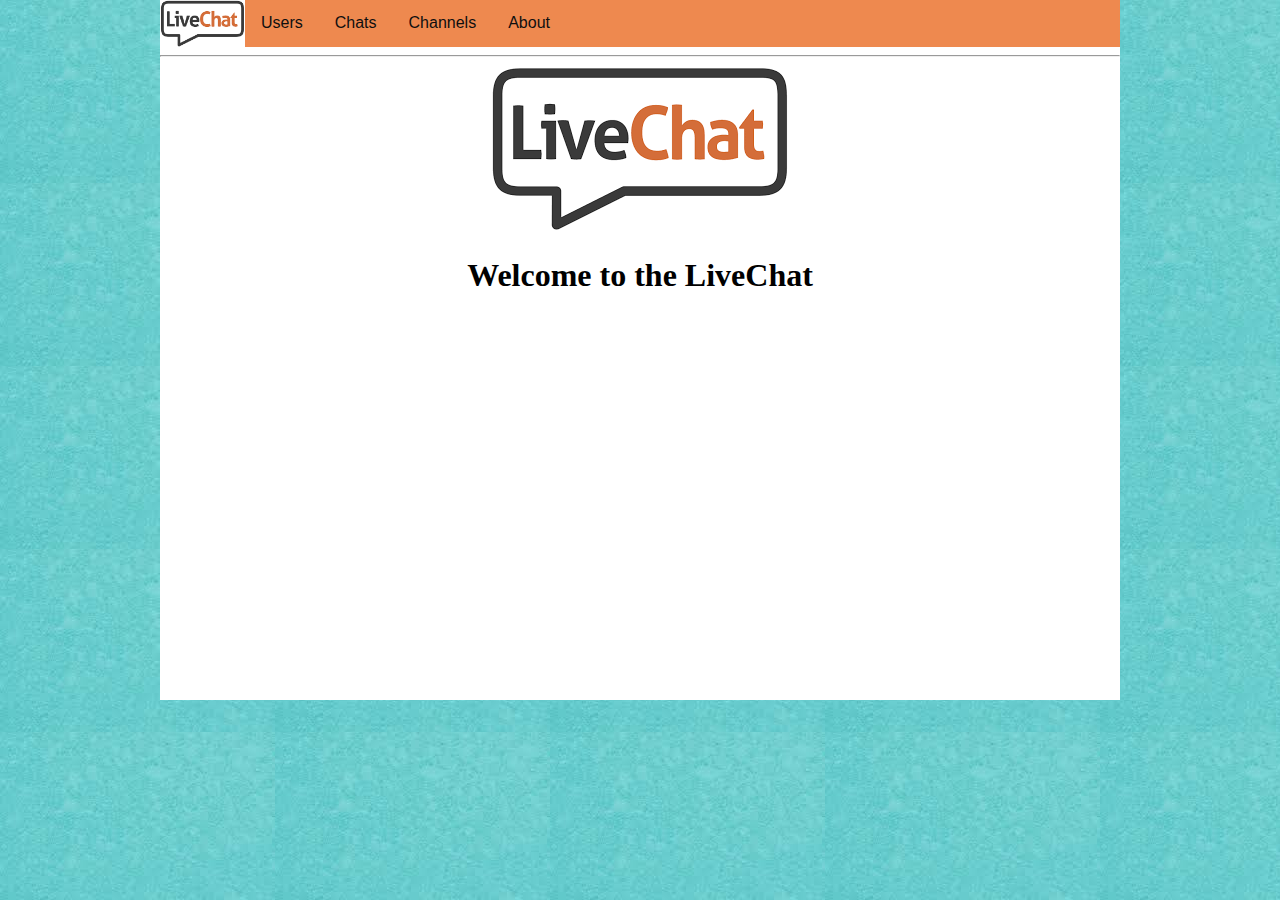
<file: index.html>
<!DOCTYPE html>
<html lang="en">
<head>
  <link rel="shortcut icon" href="images/logo.png">
  <link rel="stylesheet" type="text/css" href="stylesheets/style.css">
  <meta charset="UTF-8">
  <meta name="viewport" content="width=device-width, initial-scale=1.0">
  <meta http-equiv="X-UA-Compatible" content="ie=edge">
  <title>LiveChat</title>
</head>
<body>
  <ul class="menu">
    <li><a id="logo" href="index.html"><img src="images/logo.png" alt="site_logo"></a></li>
    <li><a href="users.html">Users</a></li>
    <li><a href="chats.html">Chats</a></li>
    <li><a href="channels.html">Channels</a></li>
    <li><a href="about.html">About</a></li>
  </ul>
  <hr>
  <div class="container">
    <div class="heading">
      <img src="images/logo.png" alt="">
      <h1>Welcome to the LiveChat</h1>
    </div>
  </div>
</body>
</html>
</file>
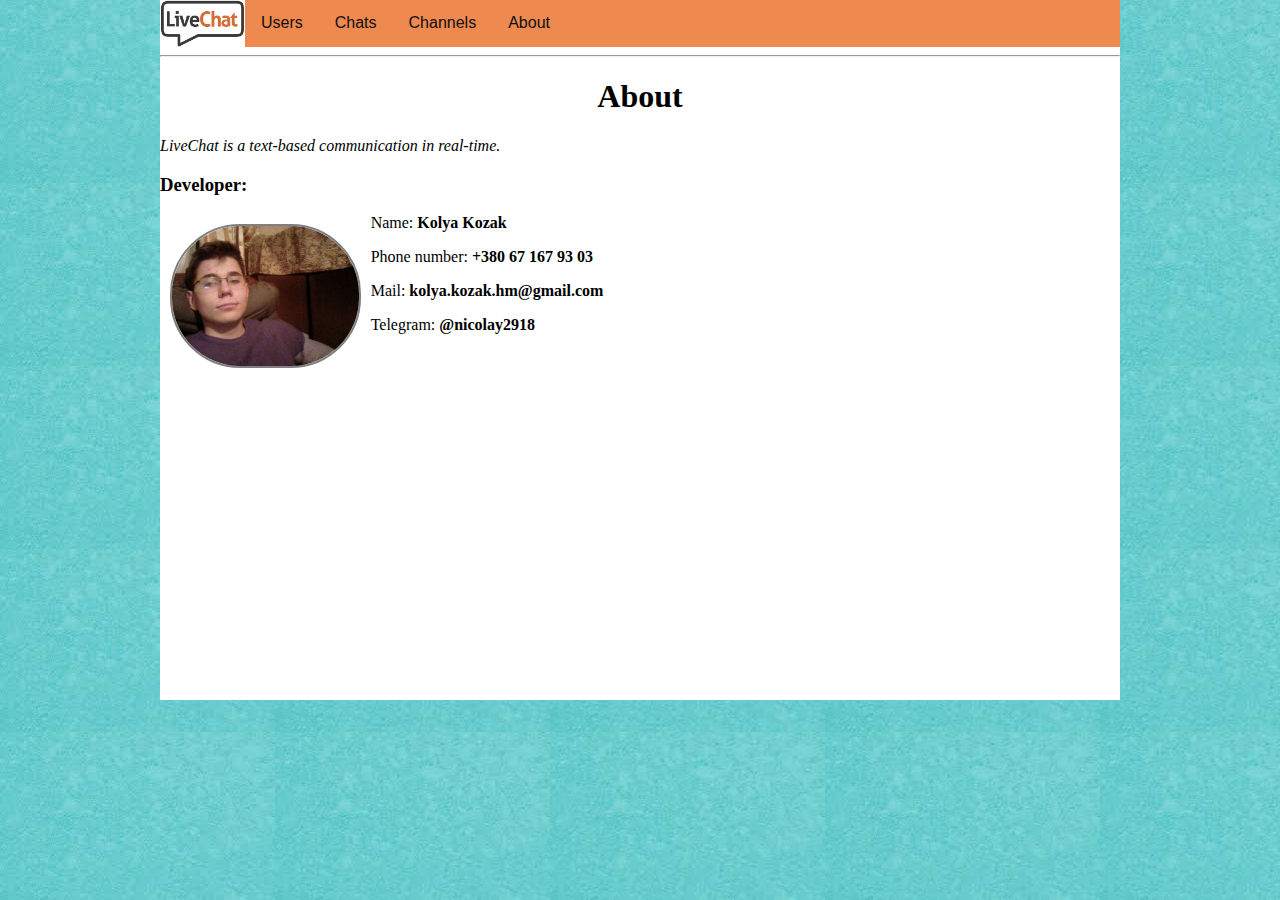
<file: about.html>
<!DOCTYPE html>
<html lang="en">
<head>
  <link rel="shortcut icon" href="images/logo.png">
  <link rel="stylesheet" type="text/css" href="stylesheets/style.css">
  <link rel="stylesheet" type="text/css" href="stylesheets/about.css">
  <meta charset="UTF-8">
  <meta name="viewport" content="width=device-width, initial-scale=1.0">
  <meta http-equiv="X-UA-Compatible" content="ie=edge">
  <title>About</title>
</head>
<body>
  <ul class="menu">
    <li><a id="logo" href="index.html"><img src="images/logo.png" alt="site_logo"></a></li>
    <li><a href="users.html">Users</a></li>
    <li><a href="chats.html">Chats</a></li>
    <li><a href="channels.html">Channels</a></li>
    <li><a href="about.html">About</a></li>
  </ul>
  <hr>
  <div class="heading">
      <h1>About</h1>
  </div>
  <div class="container">
    <p><em>LiveChat is a text-based communication in real-time.</em></p>
    <h3>Developer:</h3>
    <img id="dev_image" src="images/dev.jpg" alt="Developer's photo">
    <p>Name: <strong>Kolya Kozak</strong></p>
    <p>Phone number: <strong>+380 67 167 93 03</strong></p>
    <p>Mail: <strong>kolya.kozak.hm@gmail.com</strong></p>
    <p>Telegram: <strong>@nicolay2918</strong></p>
  </div>
</body>
</html>
</file>
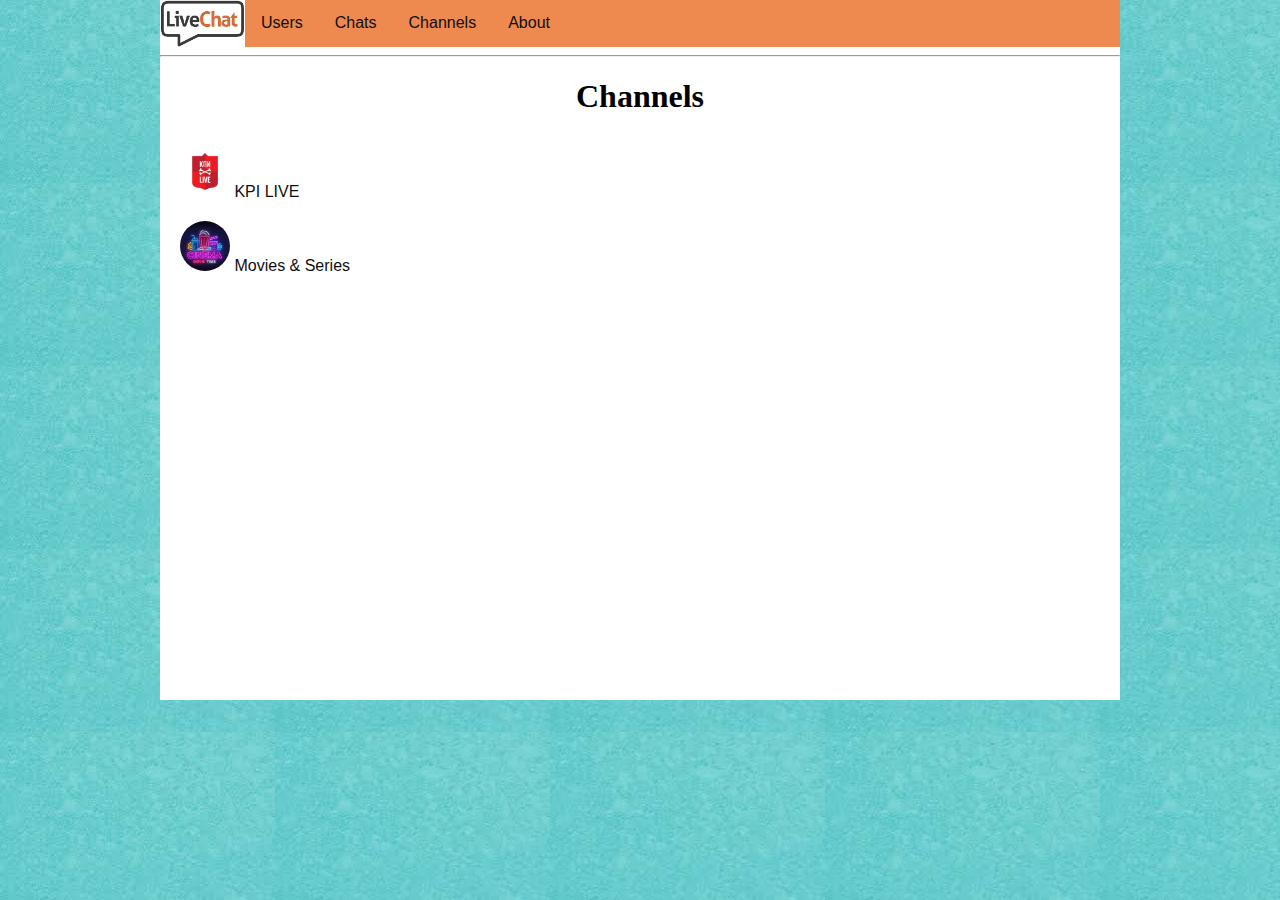
<file: channels.html>
<!DOCTYPE html>
<html lang="en">
<head>
  <link rel="shortcut icon" href="images/logo.png">
  <link rel="stylesheet" type="text/css" href="stylesheets/style.css">
  <link rel="stylesheet" type="text/css" href="stylesheets/ch.css">
  <meta charset="UTF-8">
  <meta name="viewport" content="width=device-width, initial-scale=1.0">
  <meta http-equiv="X-UA-Compatible" content="ie=edge">
  <title>Channels</title>
</head>
<body>
  <ul class="menu">
    <li><a id="logo" href="index.html"><img src="images/logo.png" alt="site_logo"></a></li>
    <li><a href="users.html">Users</a></li>
    <li><a href="chats.html">Chats</a></li>
    <li><a href="channels.html">Channels</a></li>
    <li><a href="about.html">About</a></li>
  </ul>
  <hr>
  <div class="heading">
      <h1>Channels</h1>
  </div>
  <div class="container">
    <ul class="ch_list">
        <li><a href="channels/1.html"><img class="ch_icon" src="images/channel_1.jpg" alt=""> KPI LIVE</a></li>
        <li><a href="channels/2.html"><img class="ch_icon" src="images/channel_2.jpg" alt=""> Movies & Series</a></li>
    </ul>
  </div>
</body>
</html>
</file>
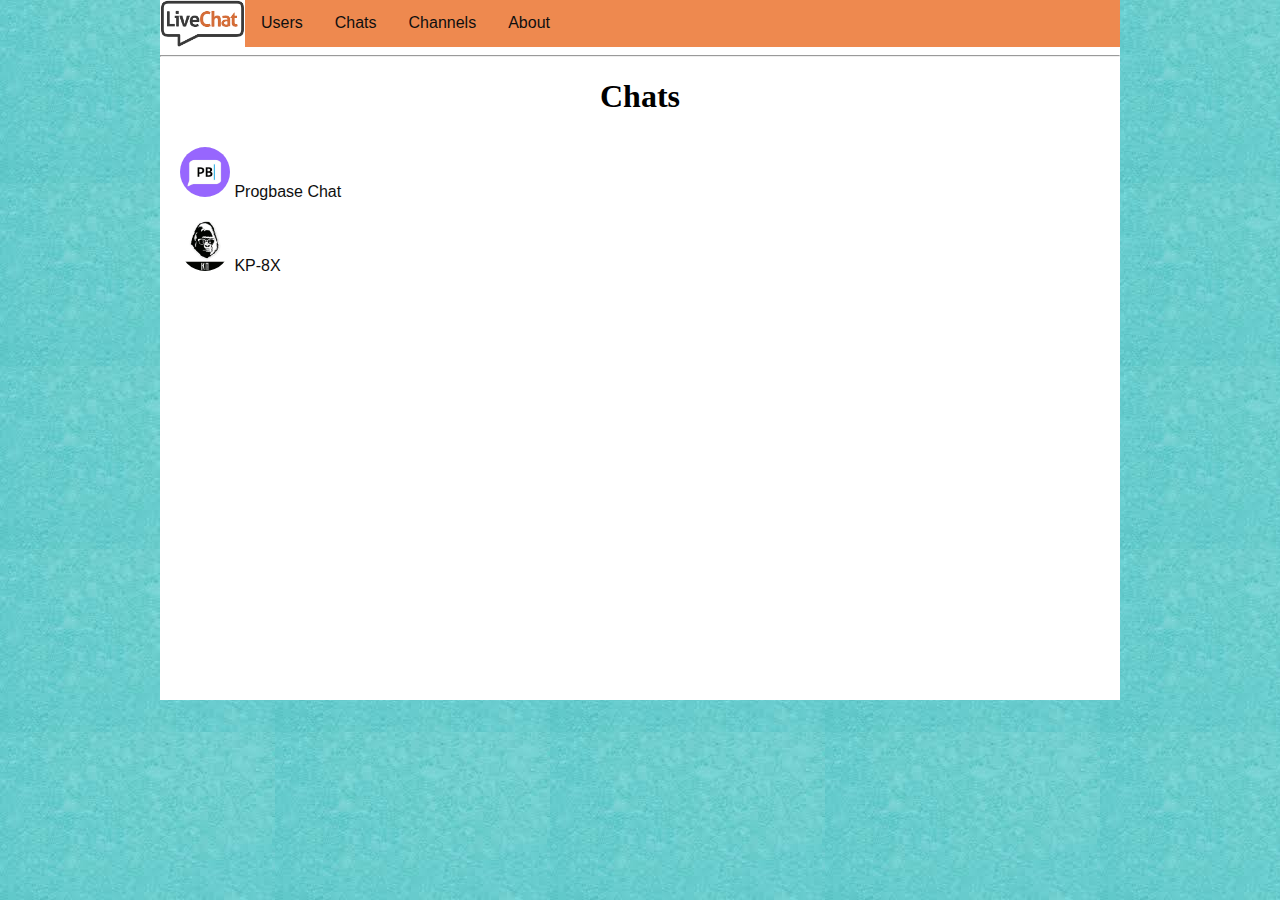
<file: chats.html>
<!DOCTYPE html>
<html lang="en">
<head>
  <link rel="shortcut icon" href="images/logo.png">
  <link rel="stylesheet" type="text/css" href="stylesheets/style.css">
  <link rel="stylesheet" type="text/css" href="stylesheets/ch.css">
  <meta charset="UTF-8">
  <meta name="viewport" content="width=device-width, initial-scale=1.0">
  <meta http-equiv="X-UA-Compatible" content="ie=edge">
  <title>Chats</title>
</head>
<body>
  <ul class="menu">
    <li><a id="logo" href="index.html"><img src="images/logo.png" alt="site_logo"></a></li>
    <li><a href="users.html">Users</a></li>
    <li><a href="chats.html">Chats</a></li>
    <li><a href="channels.html">Channels</a></li>
    <li><a href="about.html">About</a></li>
  </ul>
  <hr>
  <div class="heading">
      <h1>Chats</h1>
  </div>
  <div class="container">
    <ul class="ch_list">
        <li><a href="chats/1.html"><img class="ch_icon" src="images/chat_1.jpg" alt=""> Progbase Chat</a></li>
        <li><a href="chats/2.html"><img class="ch_icon" src="images/chat_2.jpg" alt=""> KP-8X</a></li>
    </ul>
  </div>
</body>
</html>
</file>
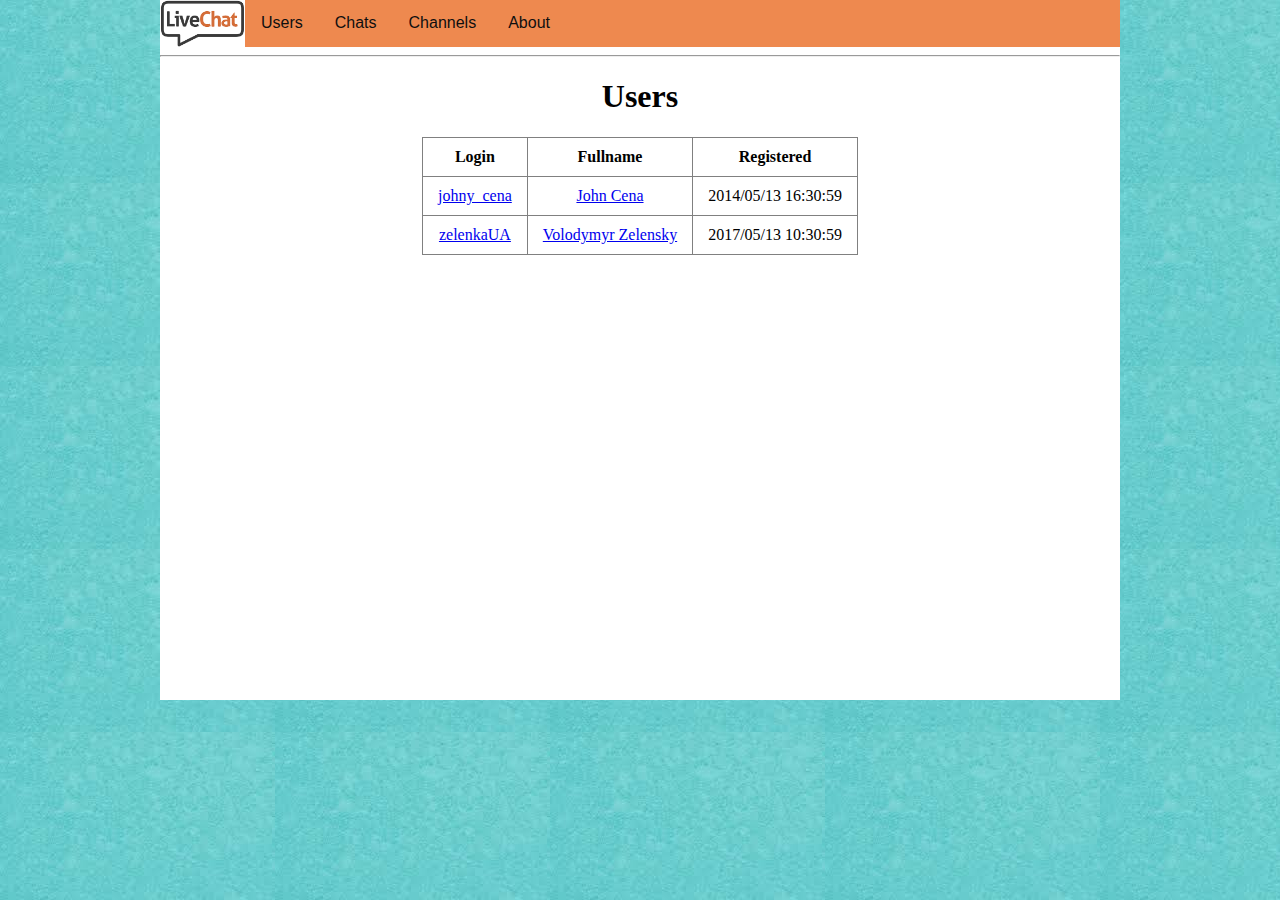
<file: users.html>
<!DOCTYPE html>
<html lang="en">
<head>
  <link rel="shortcut icon" href="images/logo.png">
  <link rel="stylesheet" type="text/css" href="stylesheets/style.css">
  <meta charset="UTF-8">
  <meta name="viewport" content="width=device-width, initial-scale=1.0">
  <meta http-equiv="X-UA-Compatible" content="ie=edge">
  <title>Users</title>
</head>
<body>
  <div>
    <ul class="menu">
      <li><a id="logo" href="index.html"><img src="images/logo.png" alt="site_logo"></a></li>
      <li><a href="users.html">Users</a></li>
      <li><a href="chats.html">Chats</a></li>
      <li><a href="channels.html">Channels</a></li>
      <li><a href="about.html">About</a></li>
    </ul>
    <hr>
    <div class="heading">
        <h1>Users</h1>
      </div>
    <div class="container">
      <table align="center" border="2">
          <tr>
              <th>Login</th>
              <th>Fullname</th>
              <th>Registered</th>
          </tr>
          <tr>
              <td><a href="users/1.html">johny_cena</a></td>
              <td><a href="users/1.html">John Cena</a></td>
              <td>2014/05/13 16:30:59</td>
          </tr>
          <tr>
                <td><a href="users/2.html">zelenkaUA</a></td>
                <td><a href="users/2.html">Volodymyr Zelensky</a></td>
                <td>2017/05/13 10:30:59</td>
            </tr>
      </table>
    </div>
  </div>
</body>
</html>
</file>
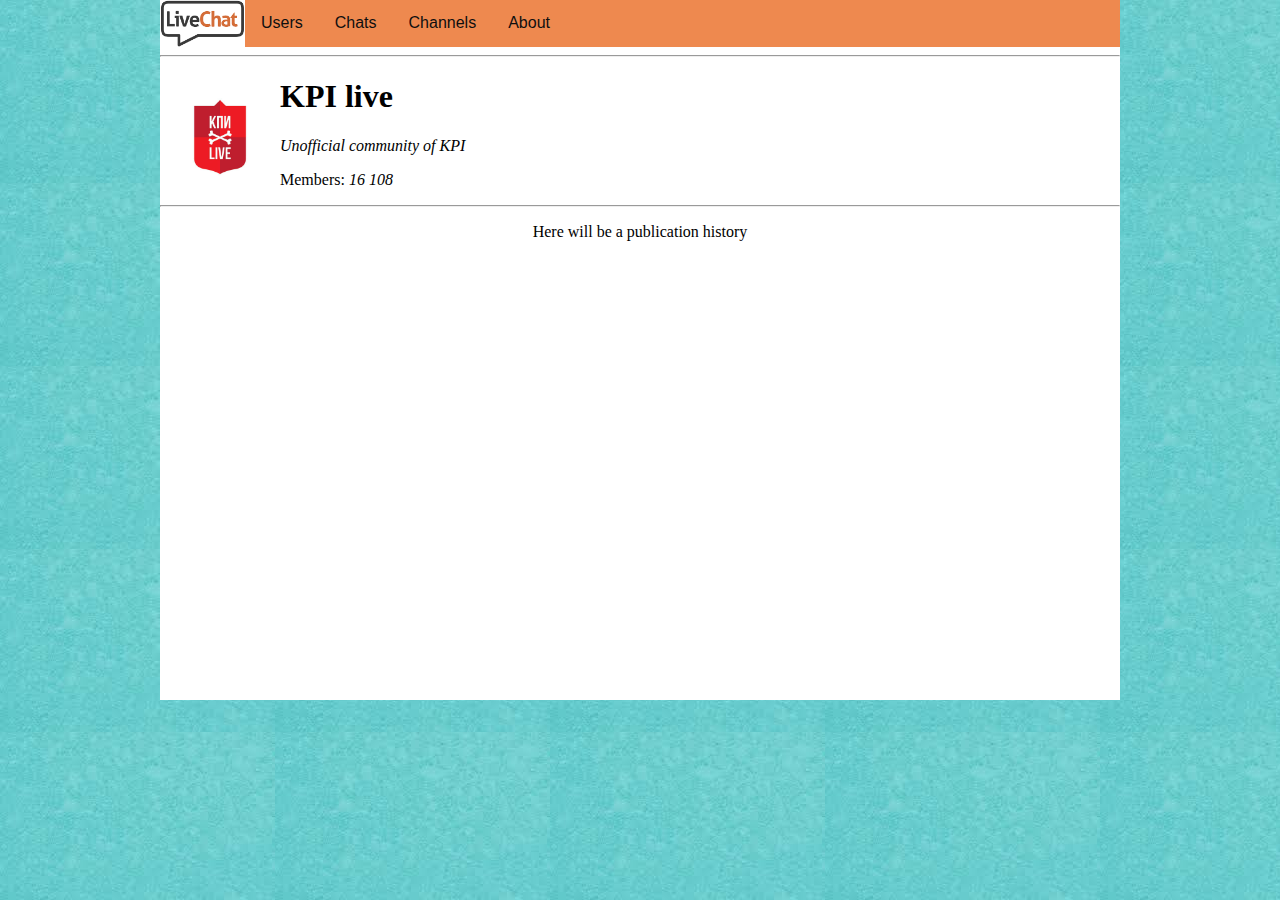
<file: channels/1.html>
<!DOCTYPE html>
<html lang="en">
<head>
  <link rel="shortcut icon" href="../images/logo.png">
  <link rel="stylesheet" type="text/css" href="../stylesheets/style.css">
  <link rel="stylesheet" type="text/css" href="../stylesheets/ch.css">
  <meta charset="UTF-8">
  <meta name="viewport" content="width=device-width, initial-scale=1.0">
  <meta http-equiv="X-UA-Compatible" content="ie=edge">
  <title>KPI live</title>
</head>
<body>
  <ul class="menu">
    <li><a id="logo" href="../index.html"><img src="../images/logo.png" alt="site_logo"></a></li>
    <li><a href="../users.html">Users</a></li>
    <li><a href="../chats.html">Chats</a></li>
    <li><a href="../channels.html">Channels</a></li>
    <li><a href="../about.html">About</a></li>
  </ul>
  <hr>
  <div class="ch_heading">
    <img class="ch_image" src="../images/channel_1.jpg" alt="KPI live logo">
    <h1>KPI live</h1>
    <p><em>Unofficial community of KPI</em></p>
    <p>Members: <em>16 108</em></p>
  </div>
  <hr>
  <div class="container">
    <p>Here will be a publication history</p>
  </div>
</body>
</html>
</file>
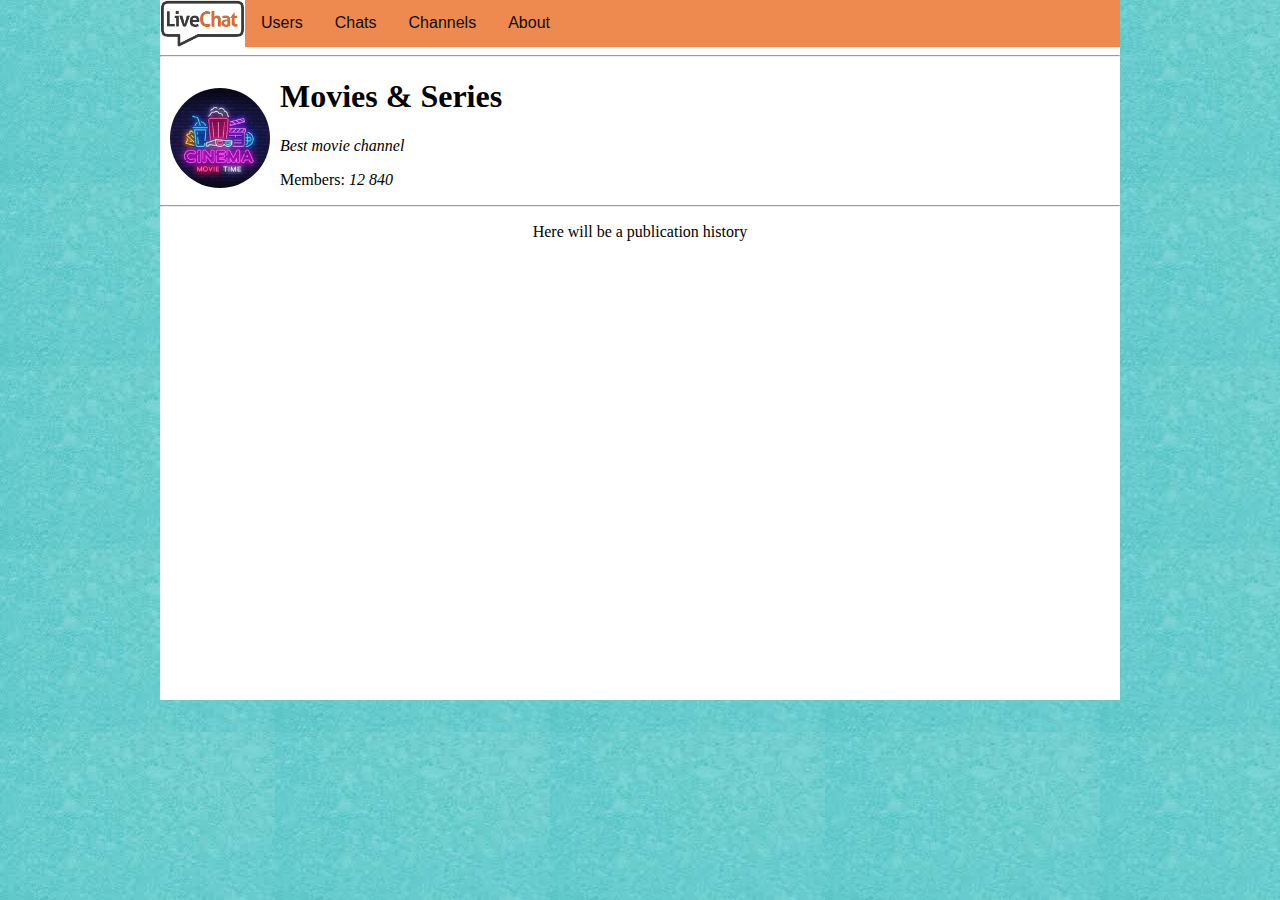
<file: channels/2.html>
<!DOCTYPE html>
<html lang="en">
<head>
  <link rel="shortcut icon" href="../images/logo.png">
  <link rel="stylesheet" type="text/css" href="../stylesheets/style.css">
  <link rel="stylesheet" type="text/css" href="../stylesheets/ch.css">
  <meta charset="UTF-8">
  <meta name="viewport" content="width=device-width, initial-scale=1.0">
  <meta http-equiv="X-UA-Compatible" content="ie=edge">
  <title>Movies & Series</title>
</head>
<body>
  <ul class="menu">
    <li><a id="logo" href="../index.html"><img src="../images/logo.png" alt="site_logo"></a></li>
    <li><a href="../users.html">Users</a></li>
    <li><a href="../chats.html">Chats</a></li>
    <li><a href="../channels.html">Channels</a></li>
    <li><a href="../about.html">About</a></li>
  </ul>
  <hr>
  <div class="ch_heading">
    <img class="ch_image" src="../images/channel_2.jpg" alt="Movies & Series logo">
    <h1>Movies & Series</h1>
    <p><em>Best movie channel</em></p>
    <p>Members: <em>12 840</em></p>
  </div>
  <hr>
  <div class="container">
    <p>Here will be a publication history</p>
  </div>
</body>
</html>
</file>
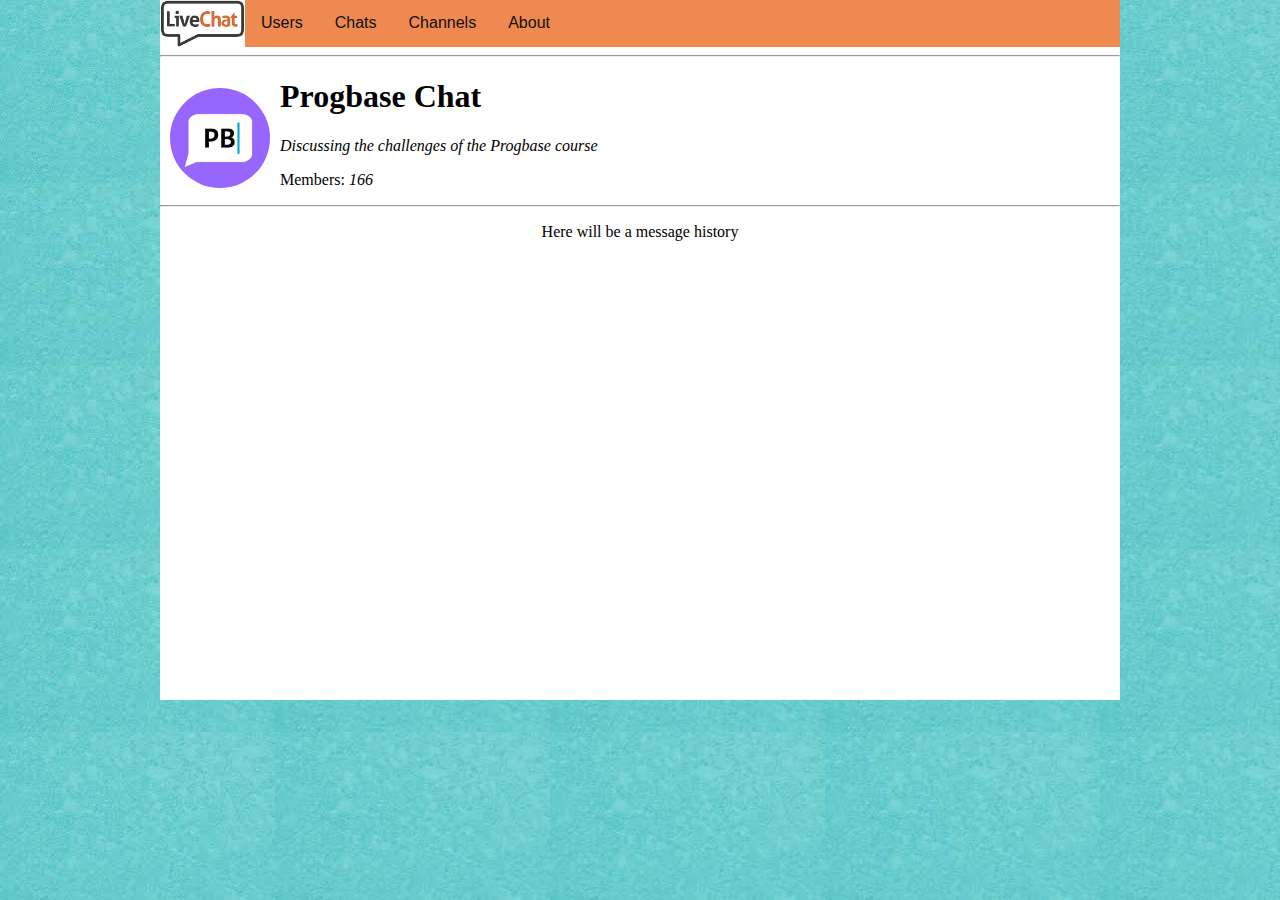
<file: chats/1.html>
<!DOCTYPE html>
<html lang="en">
<head>
  <link rel="shortcut icon" href="../images/logo.png">
  <link rel="stylesheet" type="text/css" href="../stylesheets/ch.css">
  <link rel="stylesheet" type="text/css" href="../stylesheets/style.css">
  <meta charset="UTF-8">
  <meta name="viewport" content="width=device-width, initial-scale=1.0">
  <meta http-equiv="X-UA-Compatible" content="ie=edge">
  <title>Progbase Chat</title>
</head>
<body>
  <ul class="menu">
    <li><a id="logo" href="../index.html"><img src="../images/logo.png" alt="site_logo"></a></li>
    <li><a href="../users.html">Users</a></li>
    <li><a href="../chats.html">Chats</a></li>
    <li><a href="../channels.html">Channels</a></li>
    <li><a href="../about.html">About</a></li>
  </ul>
  <hr>
  <div class="ch_heading">
    <img class="ch_image" src="../images/chat_1.jpg" alt="Progbase chat logo">
    <h1>Progbase Chat</h1>
    <p><em>Discussing the challenges of the Progbase course</em></p>
    <p>Members: <em>166</em></p>
  </div>
  <hr>
  <div class="container">
    <p>Here will be a message history</p>
  </div>
</body>
</html>
</file>
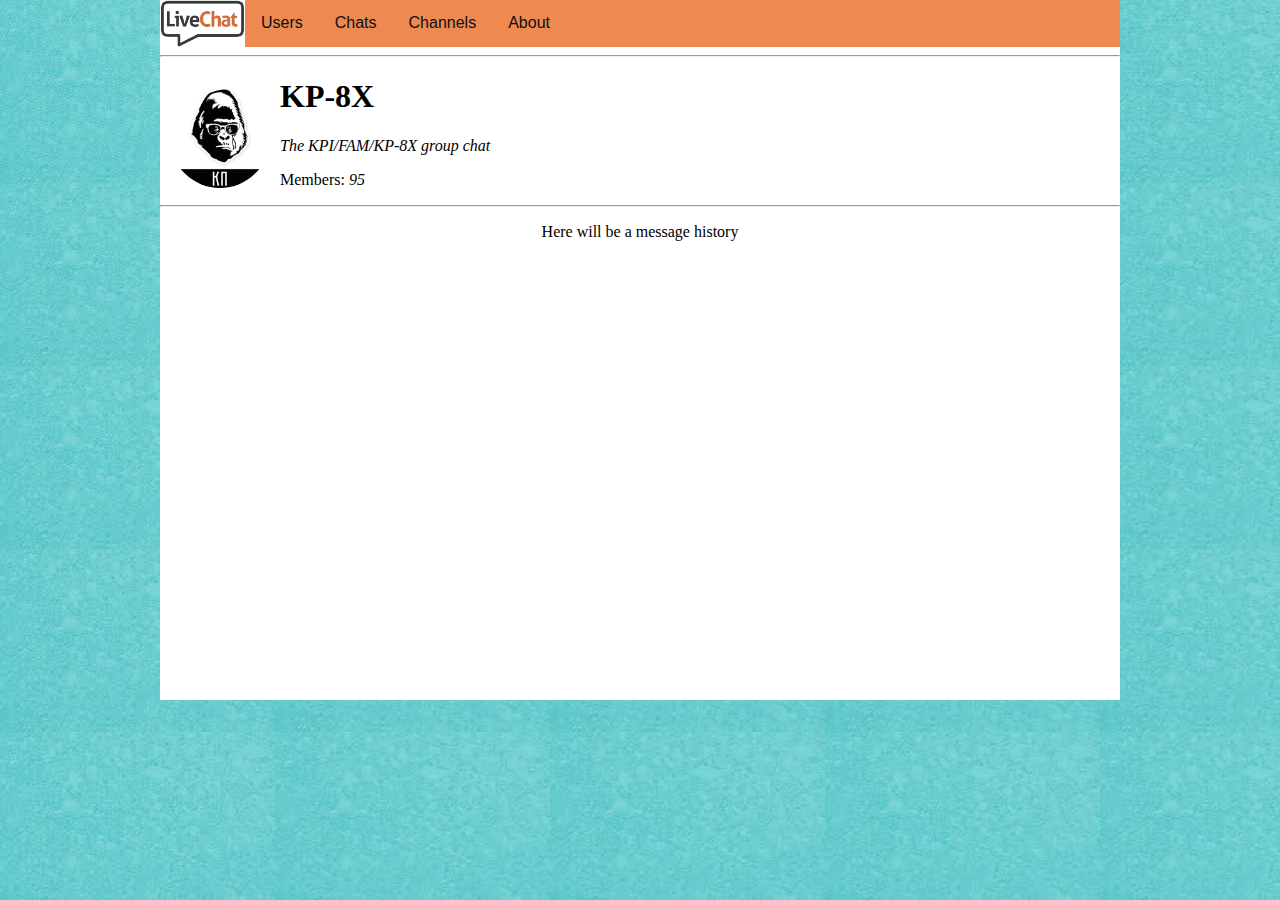
<file: chats/2.html>
<!DOCTYPE html>
<html lang="en">
<head>
  <link rel="shortcut icon" href="../images/logo.png">
  <link rel="stylesheet" type="text/css" href="../stylesheets/style.css">
  <link rel="stylesheet" type="text/css" href="../stylesheets/ch.css">
  <meta charset="UTF-8">
  <meta name="viewport" content="width=device-width, initial-scale=1.0">
  <meta http-equiv="X-UA-Compatible" content="ie=edge">
  <title>KP-8X</title>
</head>
<body>
  <ul class="menu">
    <li><a id="logo" href="../index.html"><img src="../images/logo.png" alt="site_logo"></a></li>
    <li><a href="../users.html">Users</a></li>
    <li><a href="../chats.html">Chats</a></li>
    <li><a href="../channels.html">Channels</a></li>
    <li><a href="../about.html">About</a></li>
  </ul>
  <hr>
  <div class="ch_heading">
    <img class="ch_image" src="../images/chat_2.jpg" alt="KP-8X logo">
    <h1>KP-8X</h1>
    <p><em>The KPI/FAM/KP-8X group chat</em></p>
    <p>Members: <em>95</em></p>
  </div>
  <hr>
  <div class="container">
    <p>Here will be a message history</p>
  </div>
</body>
</html>
</file>
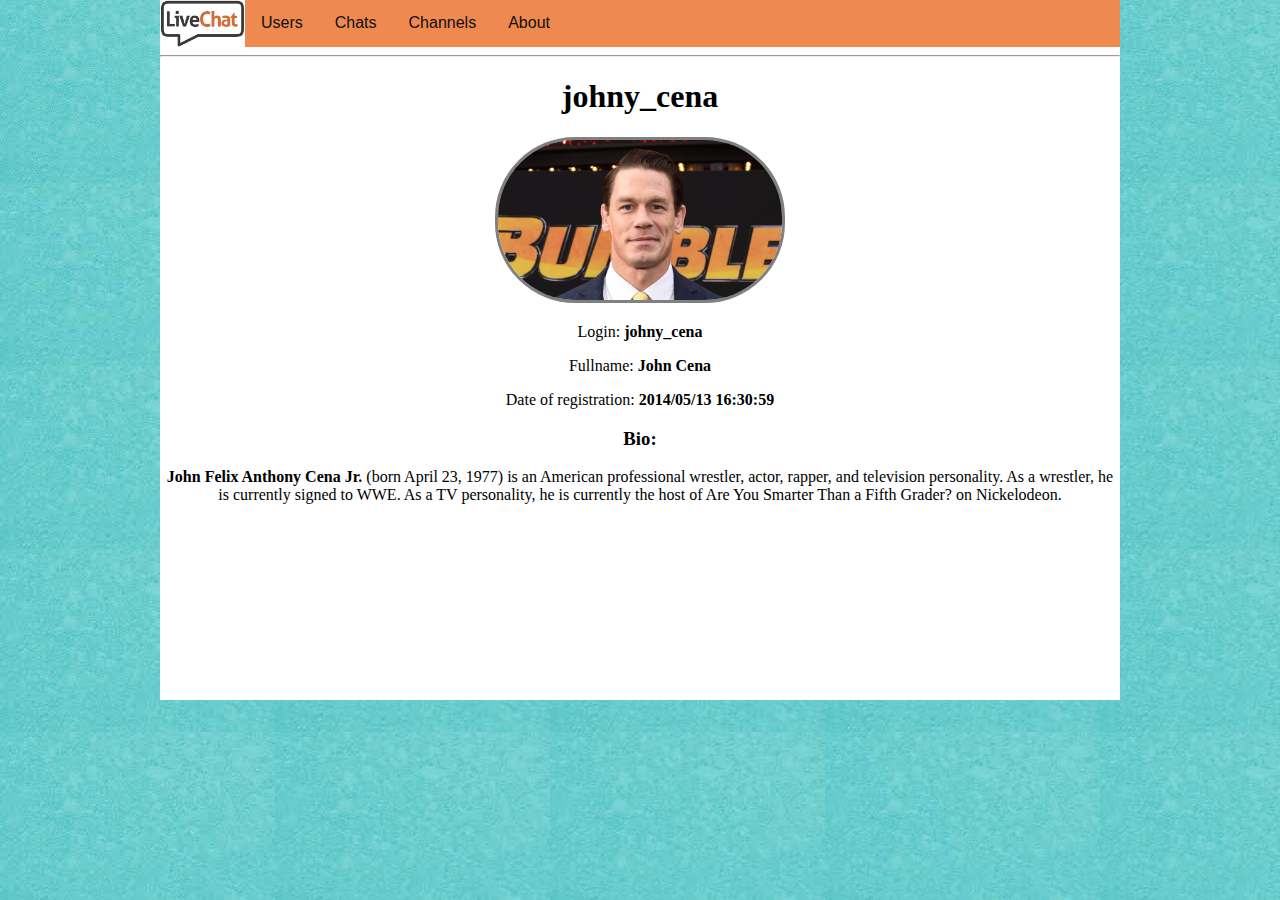
<file: users/1.html>
<!DOCTYPE html>
<html lang="en">
<head>
  <link rel="shortcut icon" href="../images/logo.png">
  <link rel="stylesheet" type="text/css" href="../stylesheets/style.css">
  <meta charset="UTF-8">
  <meta name="viewport" content="width=device-width, initial-scale=1.0">
  <meta http-equiv="X-UA-Compatible" content="ie=edge">
  <title>John Cena</title>
</head>
<body>
  <div>
    <ul class="menu">
      <li><a id="logo" href="../index.html"><img src="../images/logo.png" alt="site_logo"></a></li>
      <li><a href="../users.html">Users</a></li>
      <li><a href="../chats.html">Chats</a></li>
      <li><a href="../channels.html">Channels</a></li>
      <li><a href="../about.html">About</a></li>
    </ul>
    <hr>
    <div class="heading">
        <h1>johny_cena</h1>
    </div>
    <div class="container">
      <img class="user_image" src="../images/user_1.jpg" alt="johny_cena_image">
      <p>Login: <strong>johny_cena</strong></p>
      <p>Fullname: <strong>John Cena</strong></p>
      <p>Date of registration: <strong>2014/05/13 16:30:59</strong></p>
      <h3>Bio:</h3>
      <p><strong>John Felix Anthony Cena Jr.</strong> (born April 23, 1977) is an American professional wrestler, actor, rapper, and television personality. As a wrestler, he is currently signed to WWE. As a TV personality, he is currently the host of Are You Smarter Than a Fifth Grader? on Nickelodeon. </p>
    </div>
  </div>
</body>
</html>
</file>
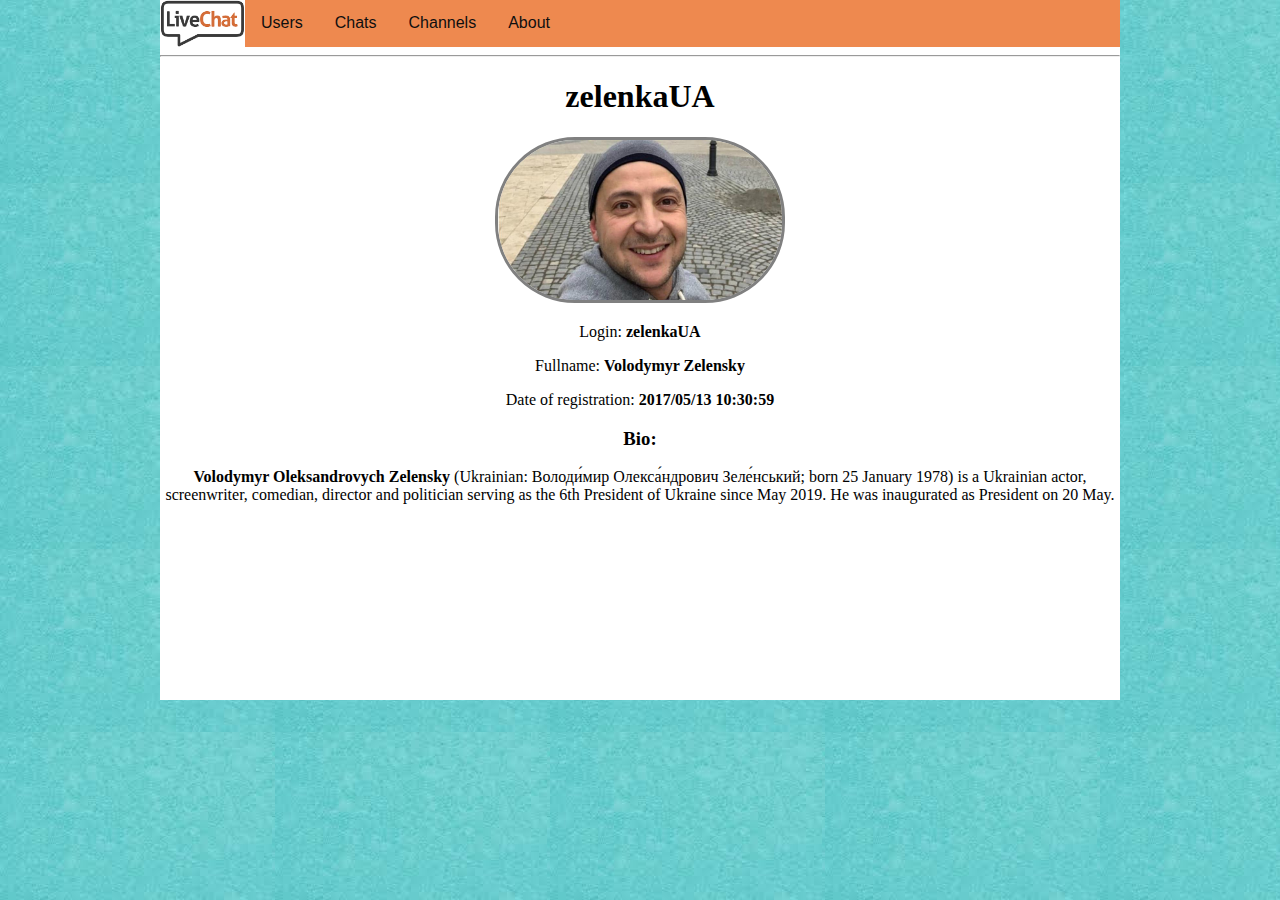
<file: users/2.html>
<!DOCTYPE html>
<html lang="en">
<head>
  <link rel="shortcut icon" href="../images/logo.png">
  <link rel="stylesheet" type="text/css" href="../stylesheets/style.css">
  <meta charset="UTF-8">
  <meta name="viewport" content="width=device-width, initial-scale=1.0">
  <meta http-equiv="X-UA-Compatible" content="ie=edge">
  <title>Volodymyr Zelensky</title>
</head>
<body>
  <div>
    <ul class="menu">
      <li><a id="logo" href="../index.html"><img src="../images/logo.png" alt="site_logo"></a></li>
      <li><a href="../users.html">Users</a></li>
      <li><a href="../chats.html">Chats</a></li>
      <li><a href="../channels.html">Channels</a></li>
      <li><a href="../about.html">About</a></li>
    </ul>
    <hr>
    <div class="heading">
        <h1>zelenkaUA</h1>
    </div>
    <div class="container">
      <img class="user_image" src="../images/user_2.jpg" alt="volodymyr_zelensky_image">
      <p>Login: <strong>zelenkaUA</strong></p>
      <p>Fullname: <strong>Volodymyr Zelensky</strong></p>
      <p>Date of registration: <strong>2017/05/13 10:30:59</strong></p>
      <h3>Bio:</h3>
      <p><strong>Volodymyr Oleksandrovych Zelensky</strong> (Ukrainian: Володи́мир Олекса́ндрович Зеле́нський; born 25 January 1978) is a Ukrainian actor, screenwriter, comedian, director and politician serving as the 6th President of Ukraine since May 2019. He was inaugurated as President on 20 May. </p>
    </div>
  </div>
</body>
</html>
</file>
<file: stylesheets/style.css>
html {
    background-image: url(../images/bg.jpeg);
}
body {
    margin: 0 auto;
    width: 960px;
    height: 700px;
    background-color: white;
    text-align: center;
    
}
.user_image {
    border-radius: 80px;
    border: 3px solid grey;
    height: 160px;
}
#logo img {
    height: 47px;
    vertical-align: middle;
    padding: 0;
}
.menu {
    list-style-type: none;
    margin: 0;
    padding: 0;
    overflow: hidden;
    width: 100%;
    background-color: rgb(238, 137, 79);
}
.menu li {
    float: left;
}
.menu li a {
    padding: 0;
    display: block;
    text-align: center;
    text-decoration: none;
    font-family: sans-serif;
    color: rgb(15, 15, 15);
}
.menu li a:not(#logo) {
    padding: 14px 16px;
}
.menu a:hover {
    background-color: #0066FF;
}
.menu a:active {
    background: gray;
    color: gray;
}
table {
    border-collapse: collapse;
    border: 1px solid gray;
}
th, td {
    padding: 10px 15px;
}
</file>
<file: stylesheets/about.css>
#dev_image {
    height: 140px;
    float: left;
    border-radius: 70px;
    margin: 10px;
    border: 2px solid grey;
}
.container {
    text-align: left;
}
</file>
<file: stylesheets/ch.css>
.ch_list {
    width: 100%;
    list-style-type: none;
    padding-left: 0;
    margin-left: 0;
}
.ch_list a {
    text-align: left;
    width: 100%;
    text-decoration: none;
    font-family: sans-serif;
    display: inline-block;
    vertical-align: middle;
    color: rgb(15, 15, 15);
    padding: 10px 20px;
}
.ch_list li {
    height: 100%;
    overflow: hidden;
}
.ch_list a:hover {
    background-color: rgb(199, 190, 190);
}
.ch_icon {
    border-radius: 25px;
    height: 50px;
}
.ch_image {
    border-radius: 50px;
    height: 100px;
    float: left;
    margin: 10px;
}
.ch_heading {
    text-align: left;
}
</file>
